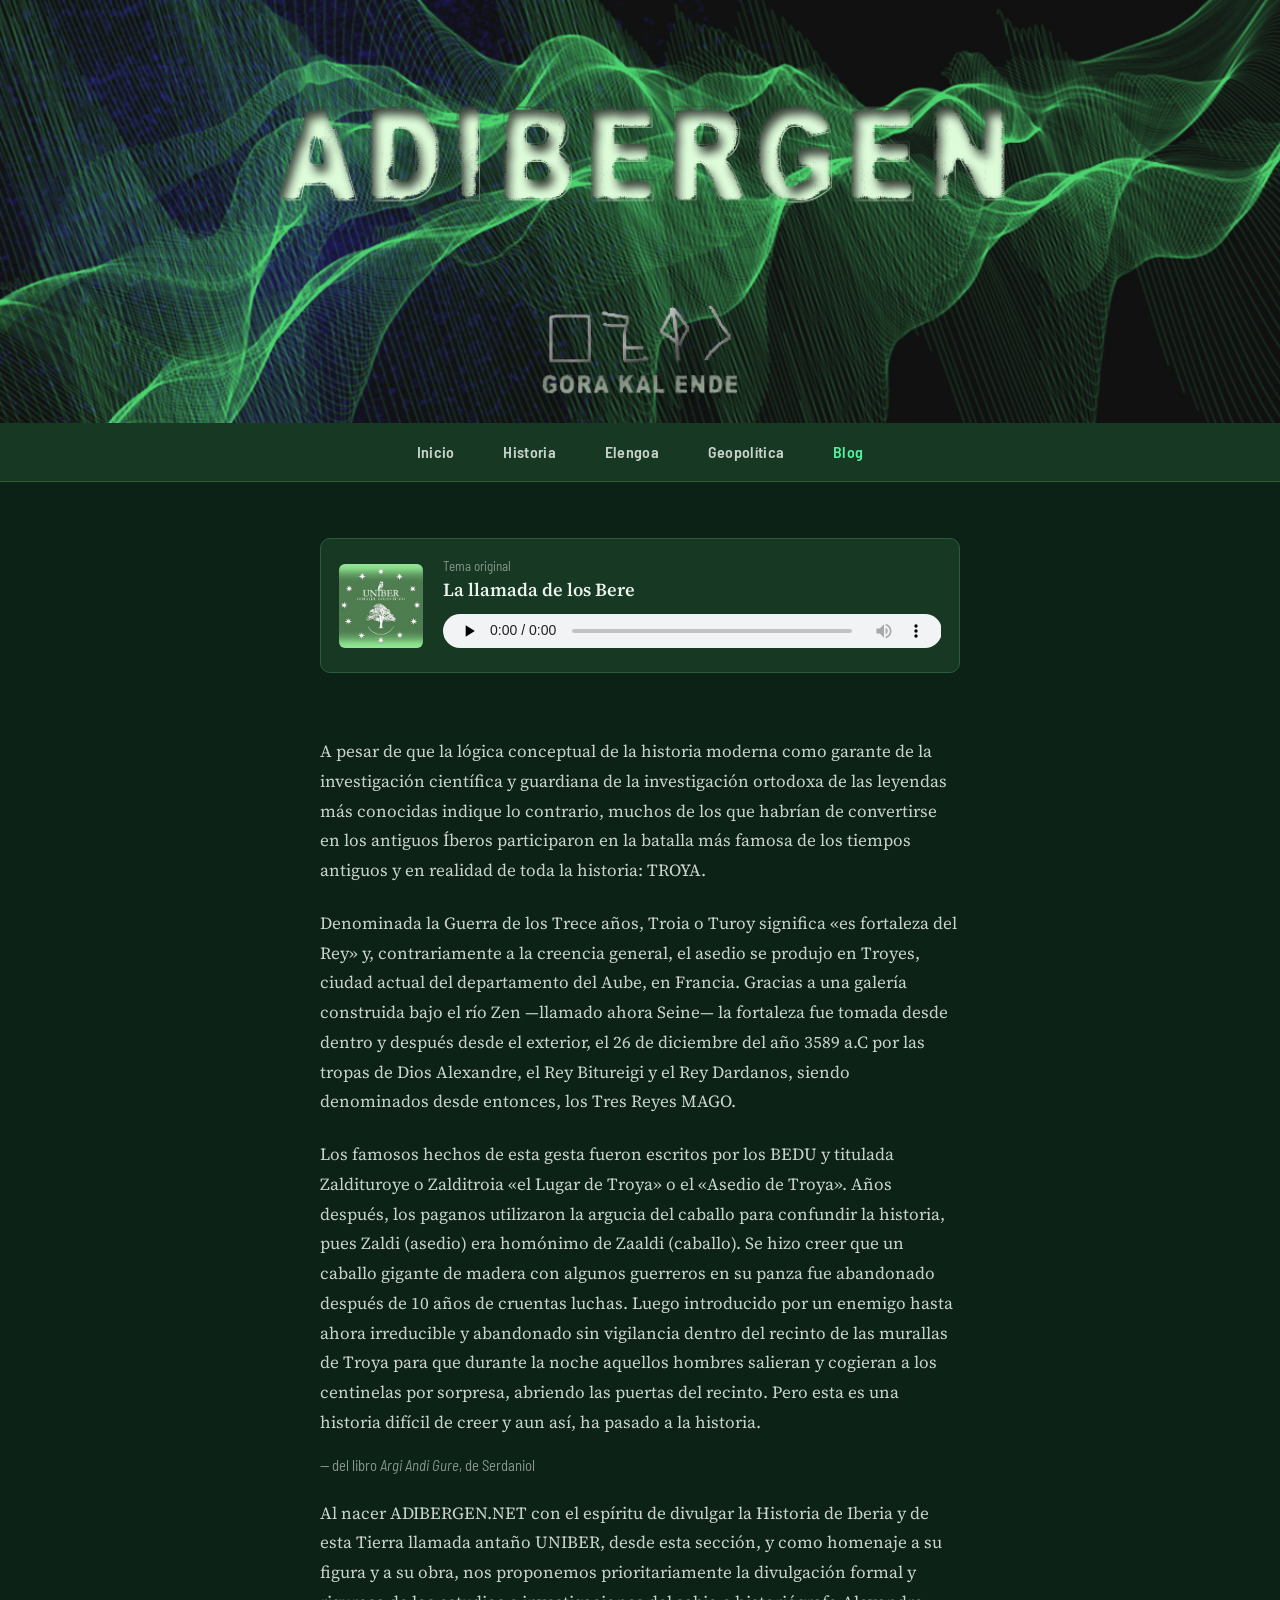
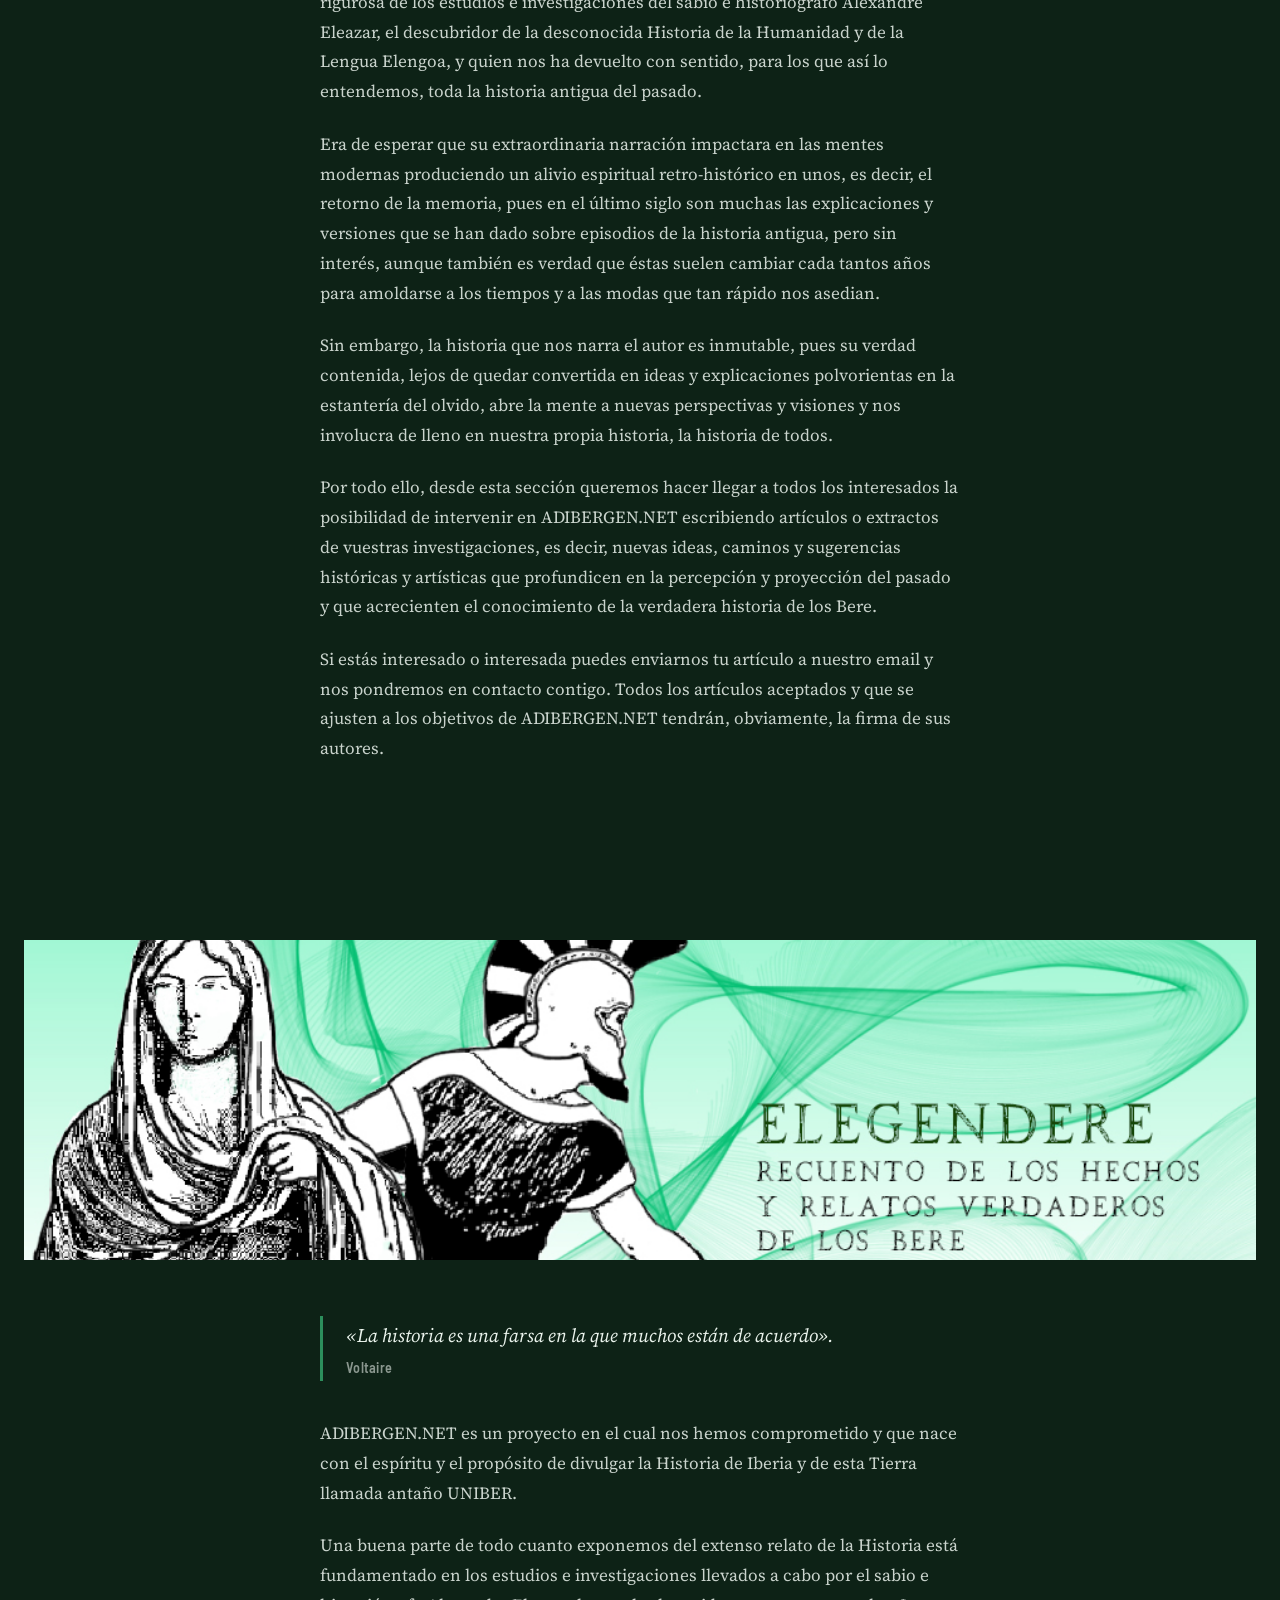
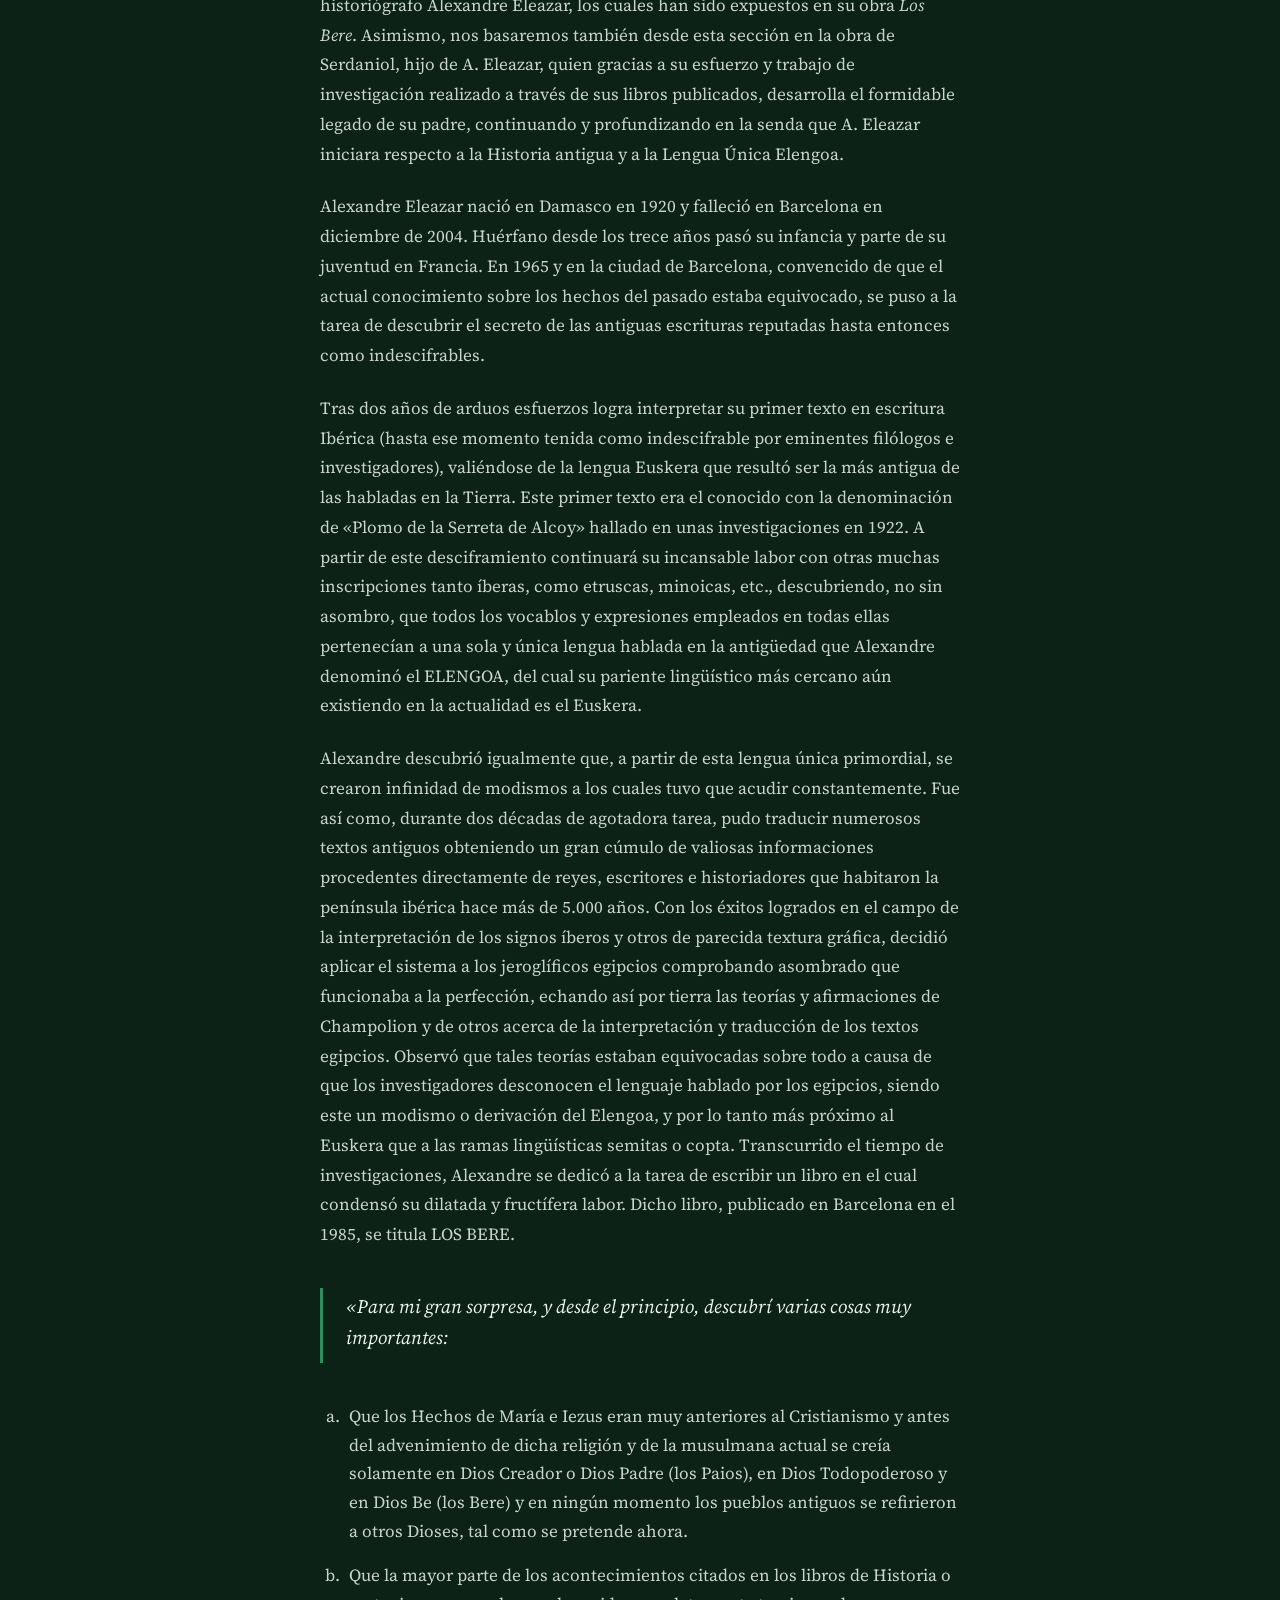
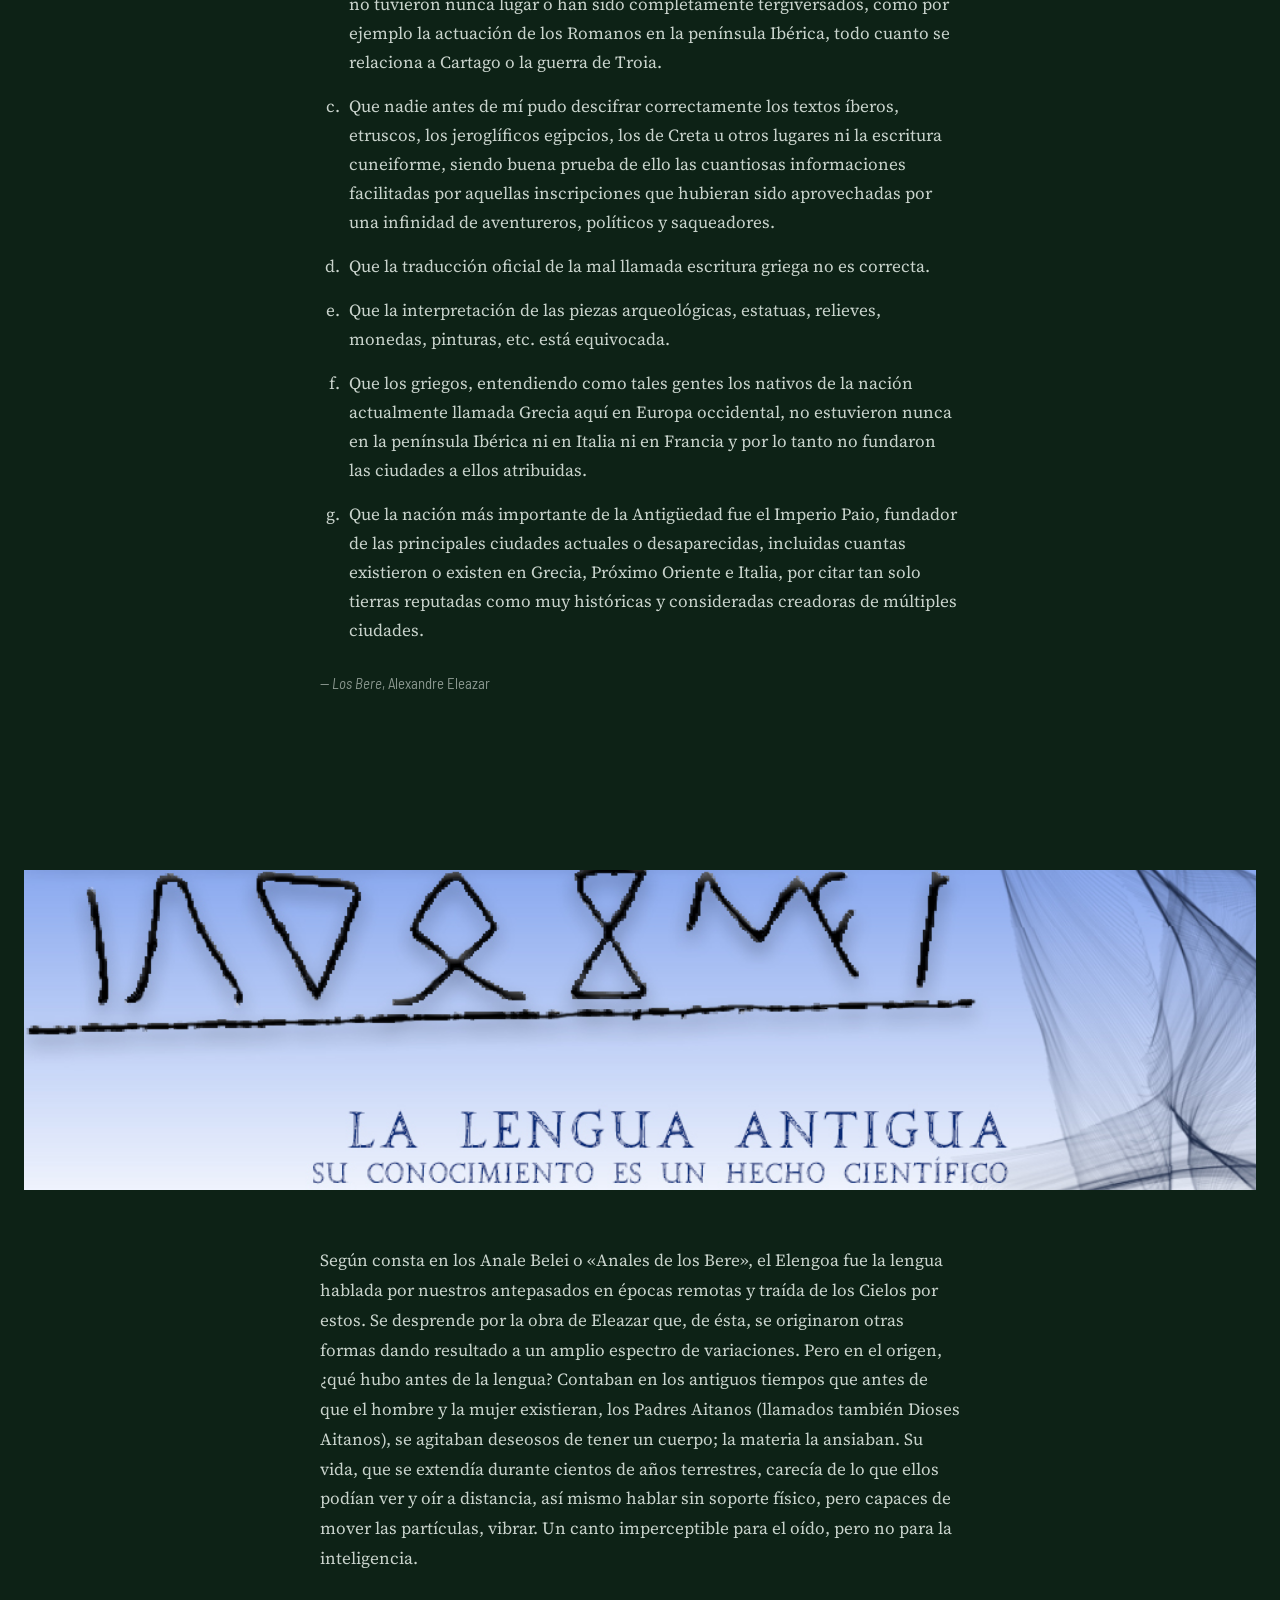
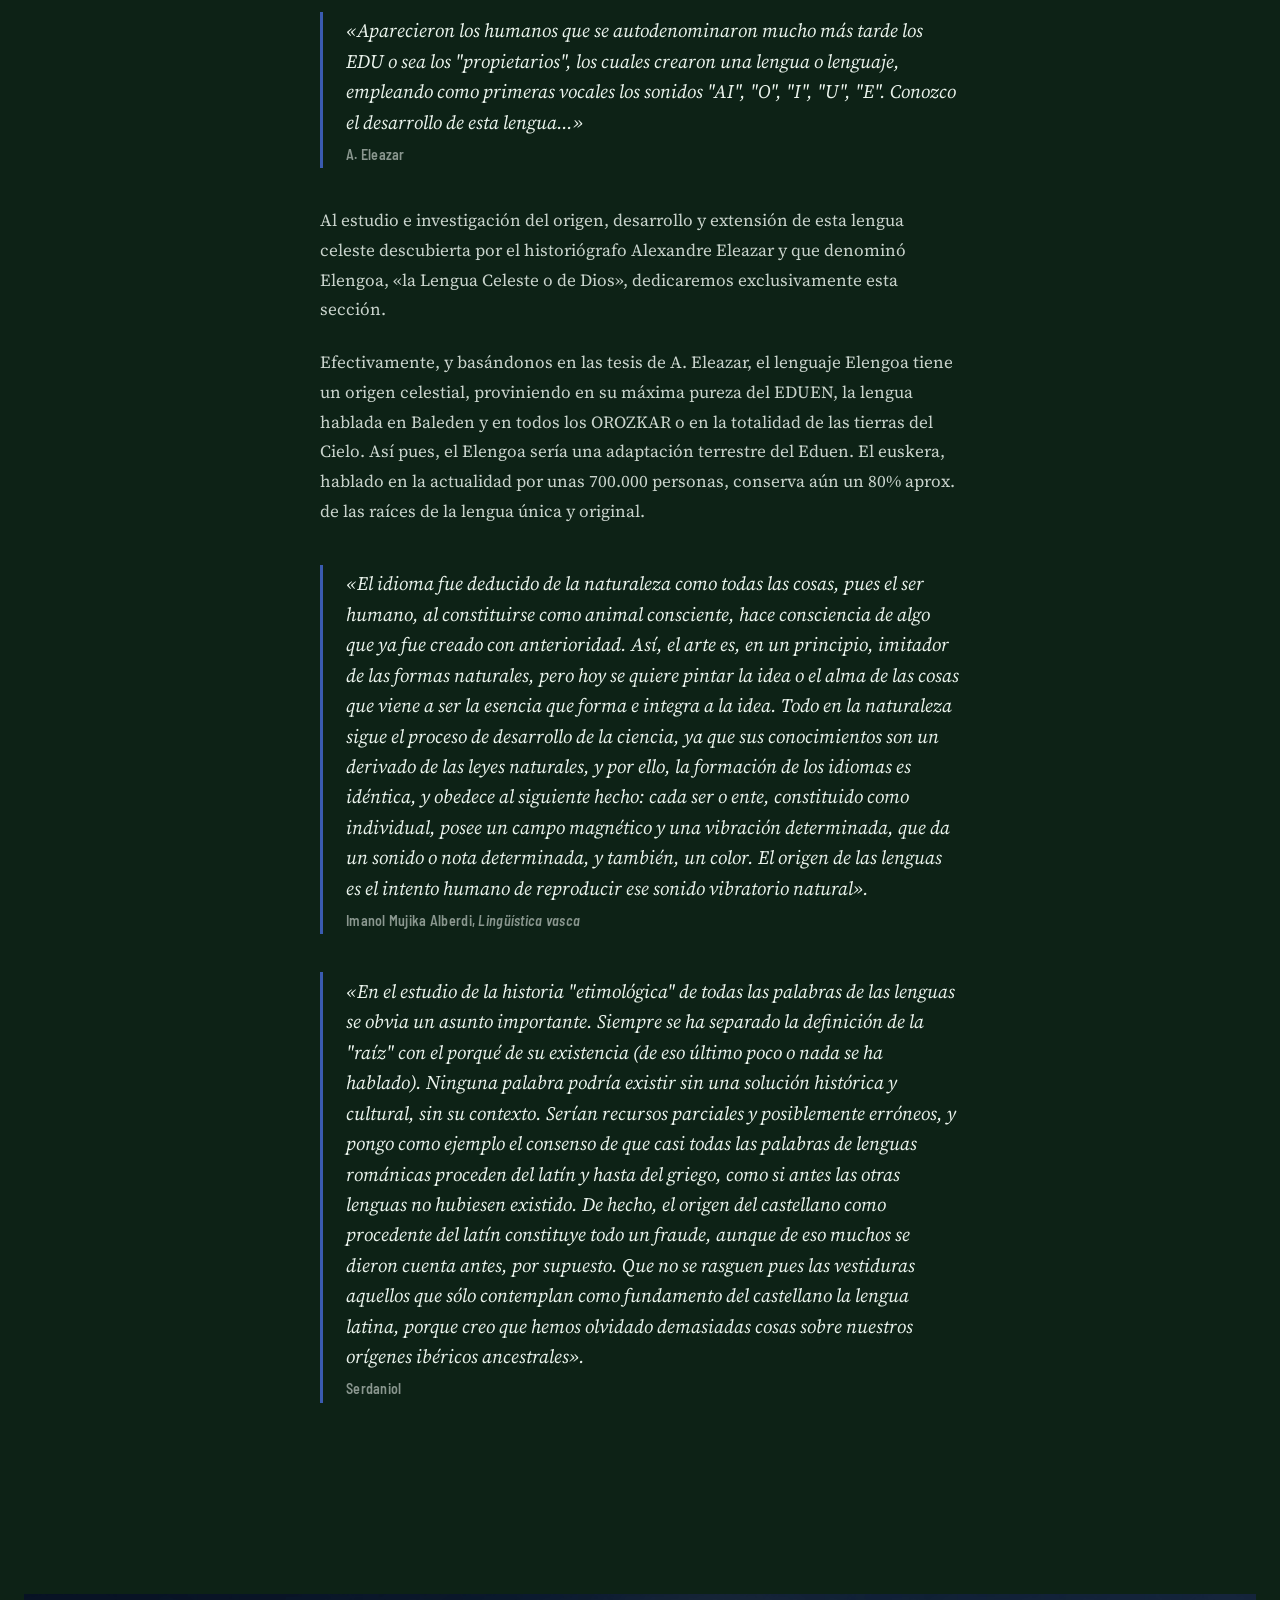
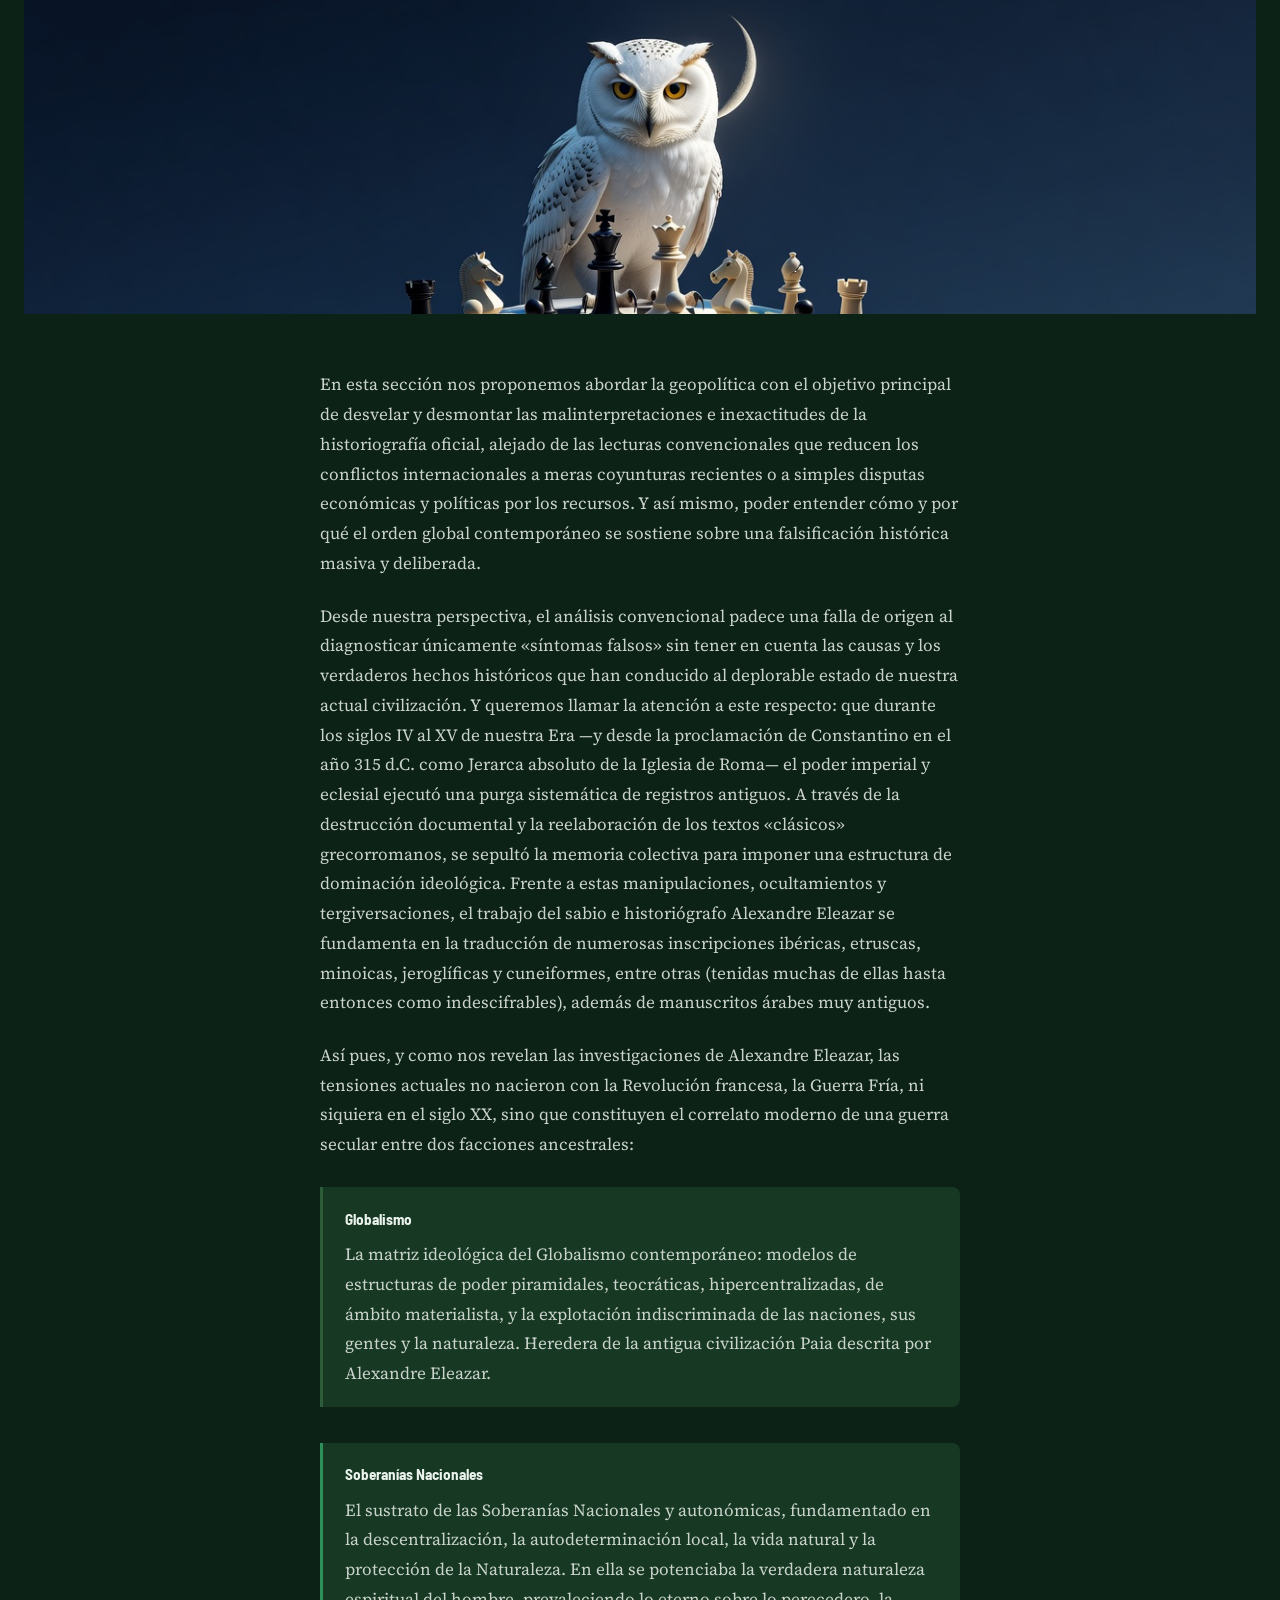
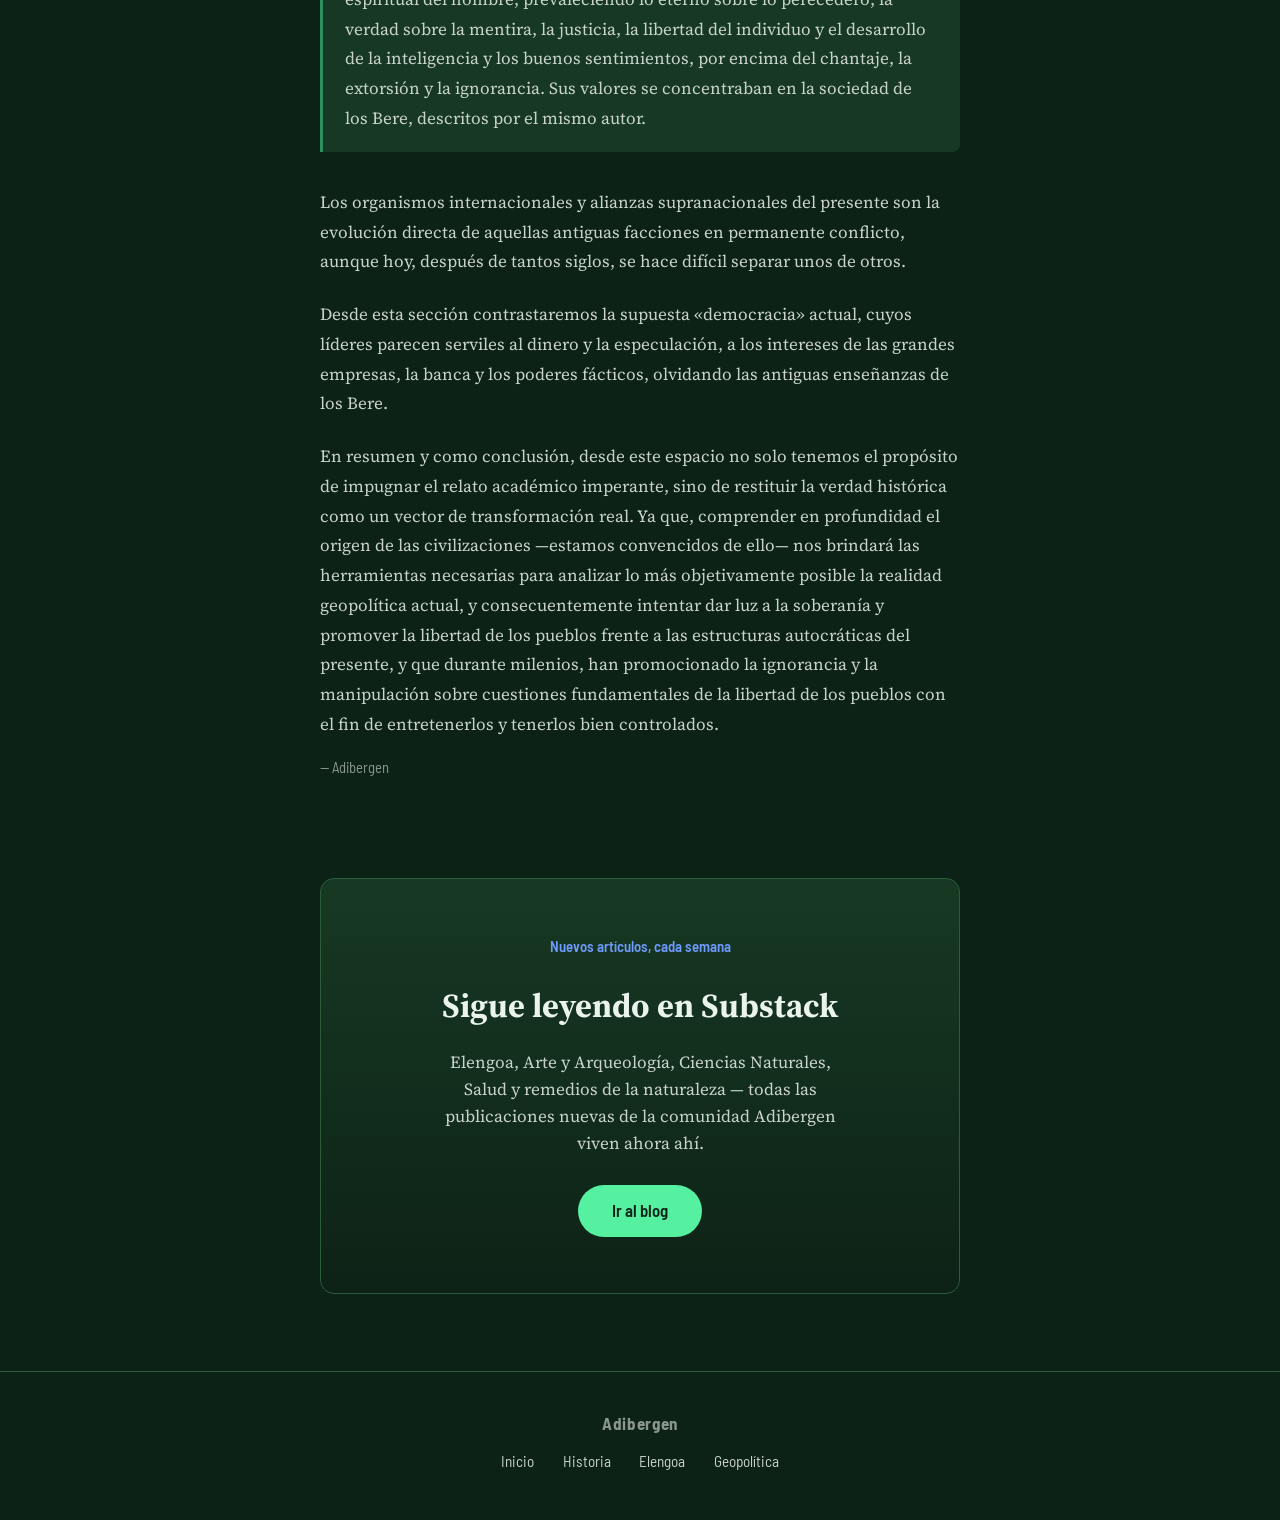
<file: index.html>
<!DOCTYPE html>
<html lang="es">
<head>
<meta charset="UTF-8">
<meta name="viewport" content="width=device-width, initial-scale=1.0">
<title>Adibergen — Historia de Iberia y la Lengua Elengoa</title>
<meta name="description" content="Adibergen.net divulga la historia antigua de Iberia y la Lengua Elengoa a partir de las investigaciones de Alexandre Eleazar.">
<link rel="preconnect" href="https://fonts.googleapis.com">
<link rel="preconnect" href="https://fonts.gstatic.com" crossorigin>
<link href="https://fonts.googleapis.com/css2?family=Source+Serif+4:ital,opsz,wght@0,8..60,400;0,8..60,600;1,8..60,400;1,8..60,600&family=Barlow+Semi+Condensed:wght@500;600;700&display=swap" rel="stylesheet">
<link rel="stylesheet" href="assets/css/style.css">
</head>
<body>

<header class="hero">
  <img class="hero__img" src="assets/images/header.jpg" alt="Adibergen — Gora Kal Ende">
  <nav class="hero__nav" id="site-nav">
    <a href="#inicio">Inicio</a>
    <a href="#historia">Historia</a>
    <a href="#elengoa">Elengoa</a>
    <a href="#geopolitica">Geopolítica</a>
    <a href="https://adibergen.substack.com" class="hero__nav-blog" target="_blank" rel="noopener">Blog</a>
  </nav>
</header>

<main>

  <section id="inicio" class="section section--intro">
    <div class="player" aria-label="Reproductor del tema Adibergen">
      <img class="player__cover" src="assets/images/tema-portada.jpg" alt="Portada del tema La llamada de los Bere">
      <div class="player__info">
        <p class="player__eyebrow">Tema original</p>
        <h2 class="player__title">La llamada de los Bere</h2>
        <audio class="player__audio" controls preload="none">
          <source src="assets/audio/la-llamada-de-los-bere.mp3" type="audio/mpeg">
          Tu navegador no soporta la reproducción de audio.
        </audio>
      </div>
    </div>

    <div class="prose">
      <p>A pesar de que la lógica conceptual de la historia moderna como garante de la investigación científica y guardiana de la investigación ortodoxa de las leyendas más conocidas indique lo contrario, muchos de los que habrían de convertirse en los antiguos Íberos participaron en la batalla más famosa de los tiempos antiguos y en realidad de toda la historia: TROYA.</p>

      <p>Denominada la Guerra de los Trece años, Troia o Turoy significa «es fortaleza del Rey» y, contrariamente a la creencia general, el asedio se produjo en Troyes, ciudad actual del departamento del Aube, en Francia. Gracias a una galería construida bajo el río Zen —llamado ahora Seine— la fortaleza fue tomada desde dentro y después desde el exterior, el 26 de diciembre del año 3589 a.C por las tropas de Dios Alexandre, el Rey Bitureigi y el Rey Dardanos, siendo denominados desde entonces, los Tres Reyes MAGO.</p>

      <p>Los famosos hechos de esta gesta fueron escritos por los BEDU y titulada Zaldituroye o Zalditroia «el Lugar de Troya» o el «Asedio de Troya». Años después, los paganos utilizaron la argucia del caballo para confundir la historia, pues Zaldi (asedio) era homónimo de Zaaldi (caballo). Se hizo creer que un caballo gigante de madera con algunos guerreros en su panza fue abandonado después de 10 años de cruentas luchas. Luego introducido por un enemigo hasta ahora irreducible y abandonado sin vigilancia dentro del recinto de las murallas de Troya para que durante la noche aquellos hombres salieran y cogieran a los centinelas por sorpresa, abriendo las puertas del recinto. Pero esta es una historia difícil de creer y aun así, ha pasado a la historia.</p>

      <p class="attribution">— del libro <cite>Argi Andi Gure</cite>, de Serdaniol</p>

      <p>Al nacer ADIBERGEN.NET con el espíritu de divulgar la Historia de Iberia y de esta Tierra llamada antaño UNIBER, desde esta sección, y como homenaje a su figura y a su obra, nos proponemos prioritariamente la divulgación formal y rigurosa de los estudios e investigaciones del sabio e historiógrafo Alexandre Eleazar, el descubridor de la desconocida Historia de la Humanidad y de la Lengua Elengoa, y quien nos ha devuelto con sentido, para los que así lo entendemos, toda la historia antigua del pasado.</p>

      <p>Era de esperar que su extraordinaria narración impactara en las mentes modernas produciendo un alivio espiritual retro-histórico en unos, es decir, el retorno de la memoria, pues en el último siglo son muchas las explicaciones y versiones que se han dado sobre episodios de la historia antigua, pero sin interés, aunque también es verdad que éstas suelen cambiar cada tantos años para amoldarse a los tiempos y a las modas que tan rápido nos asedian.</p>

      <p>Sin embargo, la historia que nos narra el autor es inmutable, pues su verdad contenida, lejos de quedar convertida en ideas y explicaciones polvorientas en la estantería del olvido, abre la mente a nuevas perspectivas y visiones y nos involucra de lleno en nuestra propia historia, la historia de todos.</p>

      <p>Por todo ello, desde esta sección queremos hacer llegar a todos los interesados la posibilidad de intervenir en ADIBERGEN.NET escribiendo artículos o extractos de vuestras investigaciones, es decir, nuevas ideas, caminos y sugerencias históricas y artísticas que profundicen en la percepción y proyección del pasado y que acrecienten el conocimiento de la verdadera historia de los Bere.</p>

      <p>Si estás interesado o interesada puedes enviarnos tu artículo a nuestro email y nos pondremos en contacto contigo. Todos los artículos aceptados y que se ajusten a los objetivos de ADIBERGEN.NET tendrán, obviamente, la firma de sus autores.</p>
      <!-- REVISAR: este llamado a enviar artículos por correo venía del flujo antiguo en Wix.
           Cuando definan cómo se suman colaboradores en Substack, cambio este párrafo por esa instrucción. -->
    </div>
  </section>

  <section id="historia" class="section">
    <img class="section__banner" src="assets/images/historia-banner.jpg" alt="Elegendere — Recuento de los hechos y relatos verdaderos de los Bere">

    <div class="prose">
      <blockquote class="pull-quote pull-quote--green">
        <p>«La historia es una farsa en la que muchos están de acuerdo».</p>
        <cite>Voltaire</cite>
      </blockquote>

      <p>ADIBERGEN.NET es un proyecto en el cual nos hemos comprometido y que nace con el espíritu y el propósito de divulgar la Historia de Iberia y de esta Tierra llamada antaño UNIBER.</p>

      <p>Una buena parte de todo cuanto exponemos del extenso relato de la Historia está fundamentado en los estudios e investigaciones llevados a cabo por el sabio e historiógrafo Alexandre Eleazar, los cuales han sido expuestos en su obra <cite>Los Bere</cite>. Asimismo, nos basaremos también desde esta sección en la obra de Serdaniol, hijo de A. Eleazar, quien gracias a su esfuerzo y trabajo de investigación realizado a través de sus libros publicados, desarrolla el formidable legado de su padre, continuando y profundizando en la senda que A. Eleazar iniciara respecto a la Historia antigua y a la Lengua Única Elengoa.</p>

      <p>Alexandre Eleazar nació en Damasco en 1920 y falleció en Barcelona en diciembre de 2004. Huérfano desde los trece años pasó su infancia y parte de su juventud en Francia. En 1965 y en la ciudad de Barcelona, convencido de que el actual conocimiento sobre los hechos del pasado estaba equivocado, se puso a la tarea de descubrir el secreto de las antiguas escrituras reputadas hasta entonces como indescifrables.</p>

      <p>Tras dos años de arduos esfuerzos logra interpretar su primer texto en escritura Ibérica (hasta ese momento tenida como indescifrable por eminentes filólogos e investigadores), valiéndose de la lengua Euskera que resultó ser la más antigua de las habladas en la Tierra. Este primer texto era el conocido con la denominación de «Plomo de la Serreta de Alcoy» hallado en unas investigaciones en 1922. A partir de este desciframiento continuará su incansable labor con otras muchas inscripciones tanto íberas, como etruscas, minoicas, etc., descubriendo, no sin asombro, que todos los vocablos y expresiones empleados en todas ellas pertenecían a una sola y única lengua hablada en la antigüedad que Alexandre denominó el ELENGOA, del cual su pariente lingüístico más cercano aún existiendo en la actualidad es el Euskera.</p>

      <p>Alexandre descubrió igualmente que, a partir de esta lengua única primordial, se crearon infinidad de modismos a los cuales tuvo que acudir constantemente. Fue así como, durante dos décadas de agotadora tarea, pudo traducir numerosos textos antiguos obteniendo un gran cúmulo de valiosas informaciones procedentes directamente de reyes, escritores e historiadores que habitaron la península ibérica hace más de 5.000 años. Con los éxitos logrados en el campo de la interpretación de los signos íberos y otros de parecida textura gráfica, decidió aplicar el sistema a los jeroglíficos egipcios comprobando asombrado que funcionaba a la perfección, echando así por tierra las teorías y afirmaciones de Champolion y de otros acerca de la interpretación y traducción de los textos egipcios. Observó que tales teorías estaban equivocadas sobre todo a causa de que los investigadores desconocen el lenguaje hablado por los egipcios, siendo este un modismo o derivación del Elengoa, y por lo tanto más próximo al Euskera que a las ramas lingüísticas semitas o copta. Transcurrido el tiempo de investigaciones, Alexandre se dedicó a la tarea de escribir un libro en el cual condensó su dilatada y fructífera labor. Dicho libro, publicado en Barcelona en el 1985, se titula LOS BERE.</p>

      <blockquote class="pull-quote pull-quote--green">
        <p>«Para mi gran sorpresa, y desde el principio, descubrí varias cosas muy importantes:</p>
      </blockquote>

      <ol class="lettered-list">
        <li>Que los Hechos de María e Iezus eran muy anteriores al Cristianismo y antes del advenimiento de dicha religión y de la musulmana actual se creía solamente en Dios Creador o Dios Padre (los Paios), en Dios Todopoderoso y en Dios Be (los Bere) y en ningún momento los pueblos antiguos se refirieron a otros Dioses, tal como se pretende ahora.</li>
        <li>Que la mayor parte de los acontecimientos citados en los libros de Historia o no tuvieron nunca lugar o han sido completamente tergiversados, como por ejemplo la actuación de los Romanos en la península Ibérica, todo cuanto se relaciona a Cartago o la guerra de Troia.</li>
        <li>Que nadie antes de mí pudo descifrar correctamente los textos íberos, etruscos, los jeroglíficos egipcios, los de Creta u otros lugares ni la escritura cuneiforme, siendo buena prueba de ello las cuantiosas informaciones facilitadas por aquellas inscripciones que hubieran sido aprovechadas por una infinidad de aventureros, políticos y saqueadores.</li>
        <li>Que la traducción oficial de la mal llamada escritura griega no es correcta.</li>
        <li>Que la interpretación de las piezas arqueológicas, estatuas, relieves, monedas, pinturas, etc. está equivocada.</li>
        <li>Que los griegos, entendiendo como tales gentes los nativos de la nación actualmente llamada Grecia aquí en Europa occidental, no estuvieron nunca en la península Ibérica ni en Italia ni en Francia y por lo tanto no fundaron las ciudades a ellos atribuidas.</li>
        <li>Que la nación más importante de la Antigüedad fue el Imperio Paio, fundador de las principales ciudades actuales o desaparecidas, incluidas cuantas existieron o existen en Grecia, Próximo Oriente e Italia, por citar tan solo tierras reputadas como muy históricas y consideradas creadoras de múltiples ciudades.</li>
      </ol>

      <p class="attribution">— <cite>Los Bere</cite>, Alexandre Eleazar</p>
    </div>
  </section>

  <section id="elengoa" class="section">
    <img class="section__banner" src="assets/images/elengoa-banner.jpg" alt="La Lengua Antigua — su conocimiento es un hecho científico basado en leyes naturales">

    <div class="prose">
      <p>Según consta en los Anale Belei o «Anales de los Bere», el Elengoa fue la lengua hablada por nuestros antepasados en épocas remotas y traída de los Cielos por estos. Se desprende por la obra de Eleazar que, de ésta, se originaron otras formas dando resultado a un amplio espectro de variaciones. Pero en el origen, ¿qué hubo antes de la lengua? Contaban en los antiguos tiempos que antes de que el hombre y la mujer existieran, los Padres Aitanos (llamados también Dioses Aitanos), se agitaban deseosos de tener un cuerpo; la materia la ansiaban. Su vida, que se extendía durante cientos de años terrestres, carecía de lo que ellos podían ver y oír a distancia, así mismo hablar sin soporte físico, pero capaces de mover las partículas, vibrar. Un canto imperceptible para el oído, pero no para la inteligencia.</p>

      <blockquote class="pull-quote pull-quote--blue">
        <p>«Aparecieron los humanos que se autodenominaron mucho más tarde los EDU o sea los "propietarios", los cuales crearon una lengua o lenguaje, empleando como primeras vocales los sonidos "AI", "O", "I", "U", "E". Conozco el desarrollo de esta lengua...»</p>
        <cite>A. Eleazar</cite>
      </blockquote>

      <p>Al estudio e investigación del origen, desarrollo y extensión de esta lengua celeste descubierta por el historiógrafo Alexandre Eleazar y que denominó Elengoa, «la Lengua Celeste o de Dios», dedicaremos exclusivamente esta sección.</p>

      <p>Efectivamente, y basándonos en las tesis de A. Eleazar, el lenguaje Elengoa tiene un origen celestial, proviniendo en su máxima pureza del EDUEN, la lengua hablada en Baleden y en todos los OROZKAR o en la totalidad de las tierras del Cielo. Así pues, el Elengoa sería una adaptación terrestre del Eduen. El euskera, hablado en la actualidad por unas 700.000 personas, conserva aún un 80% aprox. de las raíces de la lengua única y original.</p>

      <blockquote class="pull-quote pull-quote--blue">
        <p>«El idioma fue deducido de la naturaleza como todas las cosas, pues el ser humano, al constituirse como animal consciente, hace consciencia de algo que ya fue creado con anterioridad. Así, el arte es, en un principio, imitador de las formas naturales, pero hoy se quiere pintar la idea o el alma de las cosas que viene a ser la esencia que forma e integra a la idea. Todo en la naturaleza sigue el proceso de desarrollo de la ciencia, ya que sus conocimientos son un derivado de las leyes naturales, y por ello, la formación de los idiomas es idéntica, y obedece al siguiente hecho: cada ser o ente, constituido como individual, posee un campo magnético y una vibración determinada, que da un sonido o nota determinada, y también, un color. El origen de las lenguas es el intento humano de reproducir ese sonido vibratorio natural».</p>
        <cite>Imanol Mujika Alberdi, <span>Lingüística vasca</span></cite>
      </blockquote>

      <blockquote class="pull-quote pull-quote--blue">
        <p>«En el estudio de la historia "etimológica" de todas las palabras de las lenguas se obvia un asunto importante. Siempre se ha separado la definición de la "raíz" con el porqué de su existencia (de eso último poco o nada se ha hablado). Ninguna palabra podría existir sin una solución histórica y cultural, sin su contexto. Serían recursos parciales y posiblemente erróneos, y pongo como ejemplo el consenso de que casi todas las palabras de lenguas románicas proceden del latín y hasta del griego, como si antes las otras lenguas no hubiesen existido. De hecho, el origen del castellano como procedente del latín constituye todo un fraude, aunque de eso muchos se dieron cuenta antes, por supuesto. Que no se rasguen pues las vestiduras aquellos que sólo contemplan como fundamento del castellano la lengua latina, porque creo que hemos olvidado demasiadas cosas sobre nuestros orígenes ibéricos ancestrales».</p>
        <cite>Serdaniol</cite>
      </blockquote>
    </div>
  </section>

  <section id="geopolitica" class="section">
    <img class="section__banner" src="assets/images/geopolitica-banner.jpg" alt="Geopolítica — Adibergen">

    <div class="prose">
      <p>En esta sección nos proponemos abordar la geopolítica con el objetivo principal de desvelar y desmontar las malinterpretaciones e inexactitudes de la historiografía oficial, alejado de las lecturas convencionales que reducen los conflictos internacionales a meras coyunturas recientes o a simples disputas económicas y políticas por los recursos. Y así mismo, poder entender cómo y por qué el orden global contemporáneo se sostiene sobre una falsificación histórica masiva y deliberada.</p>

      <p>Desde nuestra perspectiva, el análisis convencional padece una falla de origen al diagnosticar únicamente «síntomas falsos» sin tener en cuenta las causas y los verdaderos hechos históricos que han conducido al deplorable estado de nuestra actual civilización. Y queremos llamar la atención a este respecto: que durante los siglos IV al XV de nuestra Era —y desde la proclamación de Constantino en el año 315 d.C. como Jerarca absoluto de la Iglesia de Roma— el poder imperial y eclesial ejecutó una purga sistemática de registros antiguos. A través de la destrucción documental y la reelaboración de los textos «clásicos» grecorromanos, se sepultó la memoria colectiva para imponer una estructura de dominación ideológica. Frente a estas manipulaciones, ocultamientos y tergiversaciones, el trabajo del sabio e historiógrafo Alexandre Eleazar se fundamenta en la traducción de numerosas inscripciones ibéricas, etruscas, minoicas, jeroglíficas y cuneiformes, entre otras (tenidas muchas de ellas hasta entonces como indescifrables), además de manuscritos árabes muy antiguos.</p>

      <p>Así pues, y como nos revelan las investigaciones de Alexandre Eleazar, las tensiones actuales no nacieron con la Revolución francesa, la Guerra Fría, ni siquiera en el siglo XX, sino que constituyen el correlato moderno de una guerra secular entre dos facciones ancestrales:</p>

      <div class="factions">
        <div class="faction">
          <p class="faction__label">Globalismo</p>
          <p>La matriz ideológica del Globalismo contemporáneo: modelos de estructuras de poder piramidales, teocráticas, hipercentralizadas, de ámbito materialista, y la explotación indiscriminada de las naciones, sus gentes y la naturaleza. Heredera de la antigua civilización Paia descrita por Alexandre Eleazar.</p>
        </div>
        <div class="faction faction--green">
          <p class="faction__label">Soberanías Nacionales</p>
          <p>El sustrato de las Soberanías Nacionales y autonómicas, fundamentado en la descentralización, la autodeterminación local, la vida natural y la protección de la Naturaleza. En ella se potenciaba la verdadera naturaleza espiritual del hombre, prevaleciendo lo eterno sobre lo perecedero, la verdad sobre la mentira, la justicia, la libertad del individuo y el desarrollo de la inteligencia y los buenos sentimientos, por encima del chantaje, la extorsión y la ignorancia. Sus valores se concentraban en la sociedad de los Bere, descritos por el mismo autor.</p>
        </div>
      </div>

      <p>Los organismos internacionales y alianzas supranacionales del presente son la evolución directa de aquellas antiguas facciones en permanente conflicto, aunque hoy, después de tantos siglos, se hace difícil separar unos de otros.</p>

      <p>Desde esta sección contrastaremos la supuesta «democracia» actual, cuyos líderes parecen serviles al dinero y la especulación, a los intereses de las grandes empresas, la banca y los poderes fácticos, olvidando las antiguas enseñanzas de los Bere.</p>

      <p>En resumen y como conclusión, desde este espacio no solo tenemos el propósito de impugnar el relato académico imperante, sino de restituir la verdad histórica como un vector de transformación real. Ya que, comprender en profundidad el origen de las civilizaciones —estamos convencidos de ello— nos brindará las herramientas necesarias para analizar lo más objetivamente posible la realidad geopolítica actual, y consecuentemente intentar dar luz a la soberanía y promover la libertad de los pueblos frente a las estructuras autocráticas del presente, y que durante milenios, han promocionado la ignorancia y la manipulación sobre cuestiones fundamentales de la libertad de los pueblos con el fin de entretenerlos y tenerlos bien controlados.</p>

      <p class="attribution">— Adibergen</p>
    </div>
  </section>

  <section class="section section--cta">
    <div class="cta">
      <p class="cta__eyebrow">Nuevos artículos, cada semana</p>
      <h2>Sigue leyendo en Substack</h2>
      <p>Elengoa, Arte y Arqueología, Ciencias Naturales, Salud y remedios de la naturaleza — todas las publicaciones nuevas de la comunidad Adibergen viven ahora ahí.</p>
      <a class="cta__button" href="https://adibergen.substack.com" target="_blank" rel="noopener">Ir al blog</a>
      <!-- REVISAR: reemplazar por la URL real de Substack en cuanto los compañeros la tengan lista. -->
    </div>
  </section>

</main>

<footer class="footer">
  <p class="footer__mark">Adibergen</p>
  <nav class="footer__nav">
    <a href="#inicio">Inicio</a>
    <a href="#historia">Historia</a>
    <a href="#elengoa">Elengoa</a>
    <a href="#geopolitica">Geopolítica</a>
  </nav>
</footer>

<button id="back-to-nav" class="back-to-nav" type="button" aria-label="Volver al menú de secciones">
  <svg width="20" height="20" viewBox="0 0 24 24" fill="none" stroke="currentColor" stroke-width="2.4" stroke-linecap="round" stroke-linejoin="round">
    <polyline points="18 15 12 9 6 15"></polyline>
  </svg>
</button>

<script>
(function () {
  var btn = document.getElementById('back-to-nav');
  var nav = document.getElementById('site-nav');
  if (!btn || !nav) return;
  var reduceMotion = window.matchMedia && window.matchMedia('(prefers-reduced-motion: reduce)').matches;
  var showAfter = window.innerHeight * 0.6;

  function onScroll() {
    btn.classList.toggle('is-visible', window.scrollY > showAfter);
  }
  window.addEventListener('scroll', onScroll, { passive: true });
  onScroll();

  btn.addEventListener('click', function () {
    nav.scrollIntoView({ behavior: reduceMotion ? 'auto' : 'smooth', block: 'start' });
  });
})();
</script>
</body>
</html>
</file>
<file: assets/css/style.css>
/* ===================================================================
   Adibergen — tokens
   =================================================================== */
:root {
  --bg: #0d2216;
  --bg-panel: #173923;
  --bg-panel-border: #2d5c3a;

  --green: #55f0a0;
  --green-deep: #2c8f5c;
  --blue: #6f9bff;
  --blue-deep: #3a5bb0;

  --text: #eaf3ec;
  --text-body: #c9d3cc;
  --text-muted: #8a978f;

  --serif: "Source Serif 4", Georgia, serif;
  --sans: "Barlow Semi Condensed", "Helvetica Neue", Arial, sans-serif;

  --measure: 640px;
}

* { box-sizing: border-box; }

html { scroll-behavior: smooth; }
@media (prefers-reduced-motion: reduce) {
  html { scroll-behavior: auto; }
  * { animation-duration: 0.001ms !important; transition-duration: 0.001ms !important; }
}

body {
  margin: 0;
  background: var(--bg);
  color: var(--text-body);
  font-family: var(--serif);
  font-size: 1.0625rem;
  line-height: 1.4;
  -webkit-font-smoothing: antialiased;
}

a { color: var(--green); }
a:focus-visible, button:focus-visible {
  outline: 2px solid var(--green);
  outline-offset: 3px;
}

img { display: block; max-width: 100%; }

/* ===================================================================
   Hero
   =================================================================== */
.hero {
  position: relative;
  animation: hero-in 900ms ease-out both;
}
@keyframes hero-in {
  from { opacity: 0; }
  to { opacity: 1; }
}

.hero__img {
  width: 100%;
  aspect-ratio: 1200 / 397;
  object-fit: cover;
  display: block;
}

.hero__nav {
  display: flex;
  justify-content: center;
  gap: clamp(1.25rem, 4vw, 2.75rem);
  padding: 1.1rem 1rem;
  background: var(--bg-panel);
  border-bottom: 1px solid var(--bg-panel-border);
  font-family: var(--sans);
  font-weight: 600;
  font-size: 1rem;
  letter-spacing: 0.02em;
}

.hero__nav a {
  color: var(--text-body);
  text-decoration: none;
  margin: 0 0.15rem;
}
.hero__nav a:hover { color: var(--green); }

.hero__nav-blog {
  color: var(--green) !important;
}

/* ===================================================================
   Sections & prose
   =================================================================== */
.section { padding: clamp(2.5rem, 6vw, 5rem) 1.5rem; }
.section--intro { padding-top: clamp(2rem, 5vw, 3.5rem); }

.section__banner {
  width: 100%;
  max-height: 320px;
  object-fit: cover;
  margin-bottom: clamp(2rem, 5vw, 3.5rem);
}

.prose {
  max-width: var(--measure);
  margin: 0 auto;
}

.prose p {
  margin: 0 0 1.35em;
  line-height: 1.75;
}

.prose p.attribution {
  font-family: var(--sans);
  font-size: 0.92rem;
  color: var(--text-muted);
  font-style: normal;
  margin-top: -0.5em;
}

.prose cite { font-style: italic; }

/* Pull quotes */
.pull-quote {
  margin: 2.25em 0;
  padding: 0.2em 0 0.2em 1.35em;
  border-left: 3px solid var(--green-deep);
}
.pull-quote--blue { border-left-color: var(--blue-deep); }

.pull-quote p {
  font-style: italic;
  color: var(--text);
  font-size: 1.12em;
  line-height: 1.6;
  margin-bottom: 0.4em;
}
.pull-quote cite {
  display: block;
  font-family: var(--sans);
  font-style: normal;
  font-weight: 600;
  font-size: 0.88rem;
  color: var(--text-muted);
  letter-spacing: 0.02em;
}
.pull-quote cite span { font-style: italic; }

/* Lettered list (a, b, c… — mirrors the source text) */
.lettered-list {
  list-style-type: lower-alpha;
  padding-left: 1.4em;
  margin: 1.5em 0 2em;
}
.lettered-list li {
  margin-bottom: 0.9em;
  line-height: 1.7;
  padding-left: 0.3em;
}

/* Facciones (Geopolítica) */
.factions {
  display: grid;
  gap: 1.1rem;
  margin: 1.6em 0 2.1em;
}
.faction {
  padding: 1.1em 1.3em;
  border-left: 3px solid var(--bg-panel-border);
  background: var(--bg-panel);
  border-radius: 0 8px 8px 0;
  margin-bottom: 1.1rem;
}
.factions .faction:last-child { margin-bottom: 0; }
.faction--green { border-left-color: var(--green-deep); }
.faction__label {
  font-family: var(--sans);
  font-weight: 700;
  font-size: 0.95rem;
  color: var(--text);
  margin: 0 0 0.5em !important;
}
.faction p:last-child { margin-bottom: 0 !important; }

/* ===================================================================
   Audio player
   =================================================================== */
.player {
  max-width: var(--measure);
  margin: 0 auto clamp(2.5rem, 6vw, 4rem);
  display: flex;
  align-items: center;
  gap: 1.25rem;
  background: var(--bg-panel);
  border: 1px solid var(--bg-panel-border);
  border-radius: 10px;
  padding: 1.1rem;
}

.player__cover {
  width: 84px;
  height: 84px;
  object-fit: cover;
  border-radius: 6px;
  flex-shrink: 0;
}

.player__info { min-width: 0; flex: 1; }

.player__eyebrow {
  font-family: var(--sans);
  font-size: 0.82rem;
  color: var(--text-muted);
  margin: 0 0 0.15em;
}

.player__title {
  font-family: var(--serif);
  font-weight: 600;
  font-size: 1.15rem;
  color: var(--text);
  margin: 0 0 0.6em;
}

.player__audio {
  width: 100%;
  height: 34px;
  accent-color: var(--green);
}

/* ===================================================================
   CTA
   =================================================================== */
.section--cta { padding-top: 0; }

.cta {
  max-width: var(--measure);
  margin: 0 auto;
  text-align: center;
  background: linear-gradient(180deg, var(--bg-panel), var(--bg));
  border: 1px solid var(--bg-panel-border);
  border-radius: 14px;
  padding: clamp(2.5rem, 6vw, 3.5rem) clamp(1.5rem, 5vw, 3rem);
}

.cta__eyebrow {
  font-family: var(--sans);
  font-weight: 600;
  color: var(--blue);
  font-size: 0.92rem;
  margin: 0 0 0.6em;
}

.cta h2 {
  font-family: var(--serif);
  font-size: clamp(1.6rem, 4vw, 2.1rem);
  color: var(--text);
  margin: 0 0 0.6em;
}

.cta p { max-width: 46ch; margin: 0 auto 1.6em; line-height: 1.6; }

.cta__button {
  display: inline-block;
  font-family: var(--sans);
  font-weight: 600;
  font-size: 1.05rem;
  color: var(--bg);
  background: var(--green);
  text-decoration: none;
  padding: 0.85em 2em;
  border-radius: 999px;
  transition: transform 160ms ease, background 160ms ease;
}
.cta__button:hover { background: #7bffb7; transform: translateY(-1px); }

/* ===================================================================
   Footer
   =================================================================== */
.footer {
  padding: 2.5rem 1.5rem 3rem;
  text-align: center;
  border-top: 1px solid var(--bg-panel-border);
}

.footer__mark {
  font-family: var(--sans);
  font-weight: 700;
  letter-spacing: 0.04em;
  color: var(--text-muted);
  margin: 0 0 0.9em;
}

.footer__nav {
  display: flex;
  justify-content: center;
  gap: 1.5rem;
  font-family: var(--sans);
  font-size: 0.95rem;
}
.footer__nav a { color: var(--text-body); text-decoration: none; margin: 0 0.15rem; }
.footer__nav a:hover { color: var(--green); }

/* ===================================================================
   Volver al menú
   =================================================================== */
.back-to-nav {
  position: fixed;
  right: clamp(1rem, 4vw, 1.75rem);
  bottom: clamp(1rem, 4vw, 1.75rem);
  width: 48px;
  height: 48px;
  border-radius: 50%;
  border: 1px solid var(--bg-panel-border);
  background: var(--bg-panel);
  color: var(--green);
  display: flex;
  align-items: center;
  justify-content: center;
  cursor: pointer;
  opacity: 0;
  visibility: hidden;
  transform: translateY(8px);
  transition: opacity 200ms ease, transform 200ms ease, visibility 200ms;
  box-shadow: 0 6px 18px rgba(0, 0, 0, 0.35);
  z-index: 40;
}
.back-to-nav.is-visible {
  opacity: 1;
  visibility: visible;
  transform: translateY(0);
}
.back-to-nav:hover { border-color: var(--green); }

@media (max-width: 560px) {
  .player { flex-direction: column; align-items: flex-start; }
  .player__cover { width: 100%; height: 160px; }
  .hero__nav { gap: 1.1rem; font-size: 0.92rem; }
}
</file>
